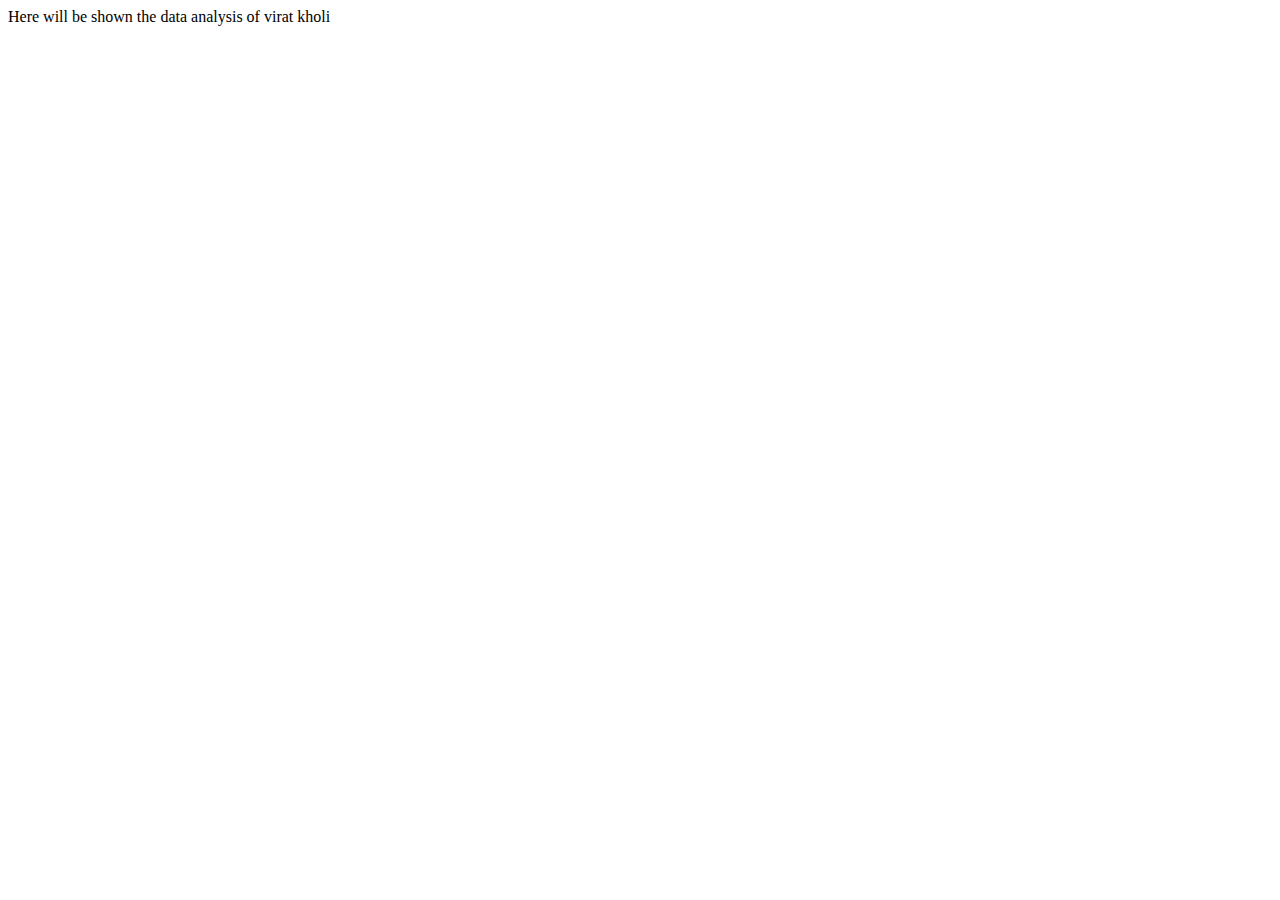
<file: Data Analysis Project Files/virat.html>
<!DOCTYPE html>
<html lang="en">
<head>
    <meta charset="UTF-8">
    <meta name="viewport" content="width=device-width, initial-scale=1.0">
    <title>Virat Kholi Batting Analysis</title>
</head>
<body>
    Here will be shown the data analysis of virat kholi
</body>
</html>
</file>
